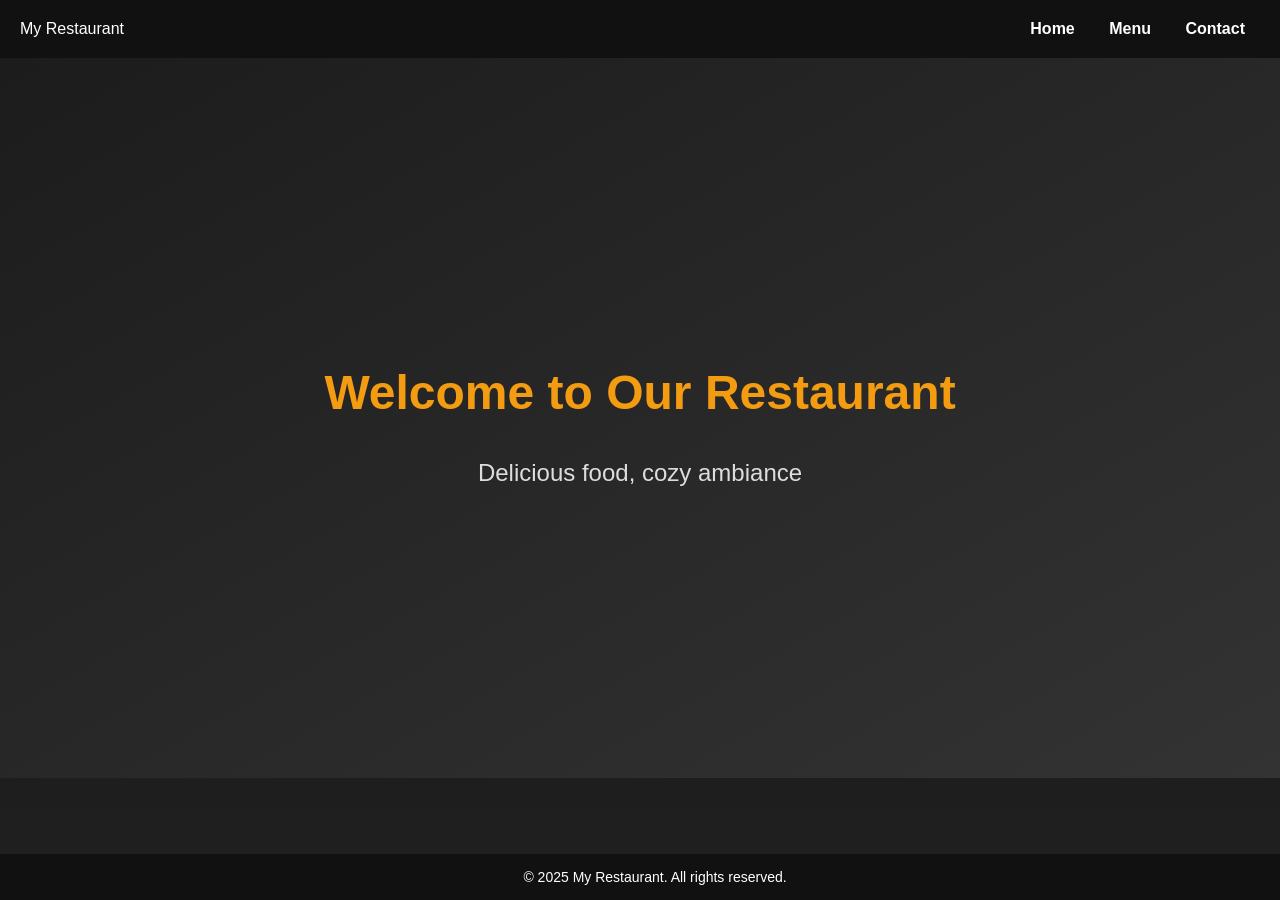
<file: index.html>
<!DOCTYPE html>
<html lang="en">

<head>
    <meta charset="UTF-8">
    <meta name="viewport" content="width=device-width, initial-scale=1.0">
    <title>Restaurant Home</title>
    <link rel="stylesheet" href="style.css">
</head>

<body>
    <header>
        <div class="logo">My Restaurant</div>
        <nav>
            <a href="index.html">Home</a>
            <a href="menu.html">Menu</a>
            <a href="contact.html">Contact</a>
        </nav>
    </header>

    <section class="home-banner">
        <div>
            <h1>Welcome to Our Restaurant</h1>
            <p>Delicious food, cozy ambiance</p>
        </div>
    </section>

    <footer>
        &copy; 2025 My Restaurant. All rights reserved.
    </footer>
</body>

</html>
</file>
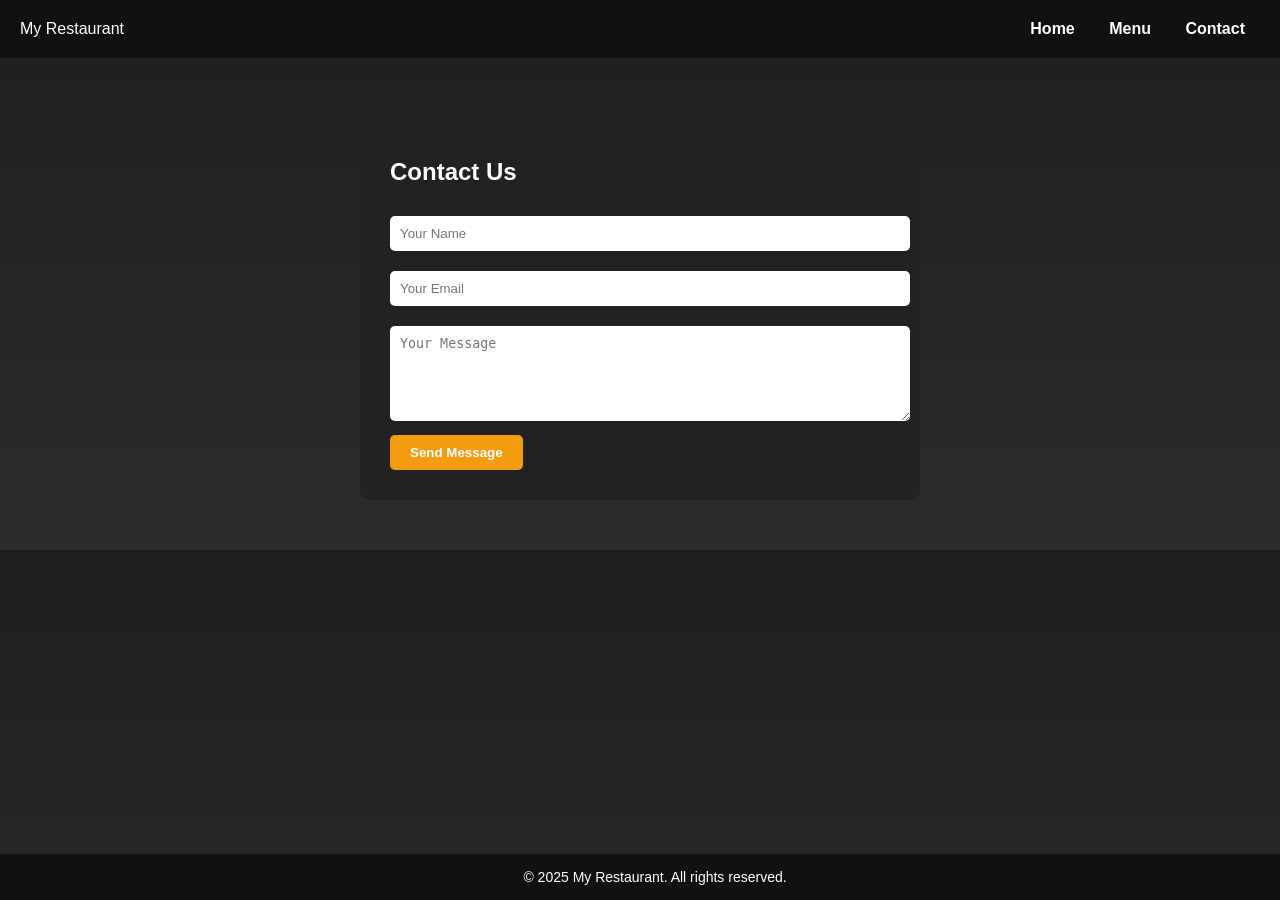
<file: contact.html>
<!DOCTYPE html>
<html lang="en">
<head>
    <meta charset="UTF-8">
    <meta name="viewport" content="width=device-width, initial-scale=1.0">
    <title>Contact</title>
    <link rel="stylesheet" href="style.css">
</head>
<body>
    <header>
        <div class="logo">My Restaurant</div>
        <nav>
            <a href="index.html">Home</a>
            <a href="menu.html">Menu</a>
            <a href="contact.html">Contact</a>
        </nav>
    </header>

    <section class="contact-form">
        <h2>Contact Us</h2>
        <form>
            <input type="text" placeholder="Your Name" required>
            <input type="email" placeholder="Your Email" required>
            <textarea placeholder="Your Message" rows="5" required></textarea>
            <button type="submit">Send Message</button>
        </form>
    </section>

    <footer>
        &copy; 2025 My Restaurant. All rights reserved.
    </footer>
</body>
</html>
</file>
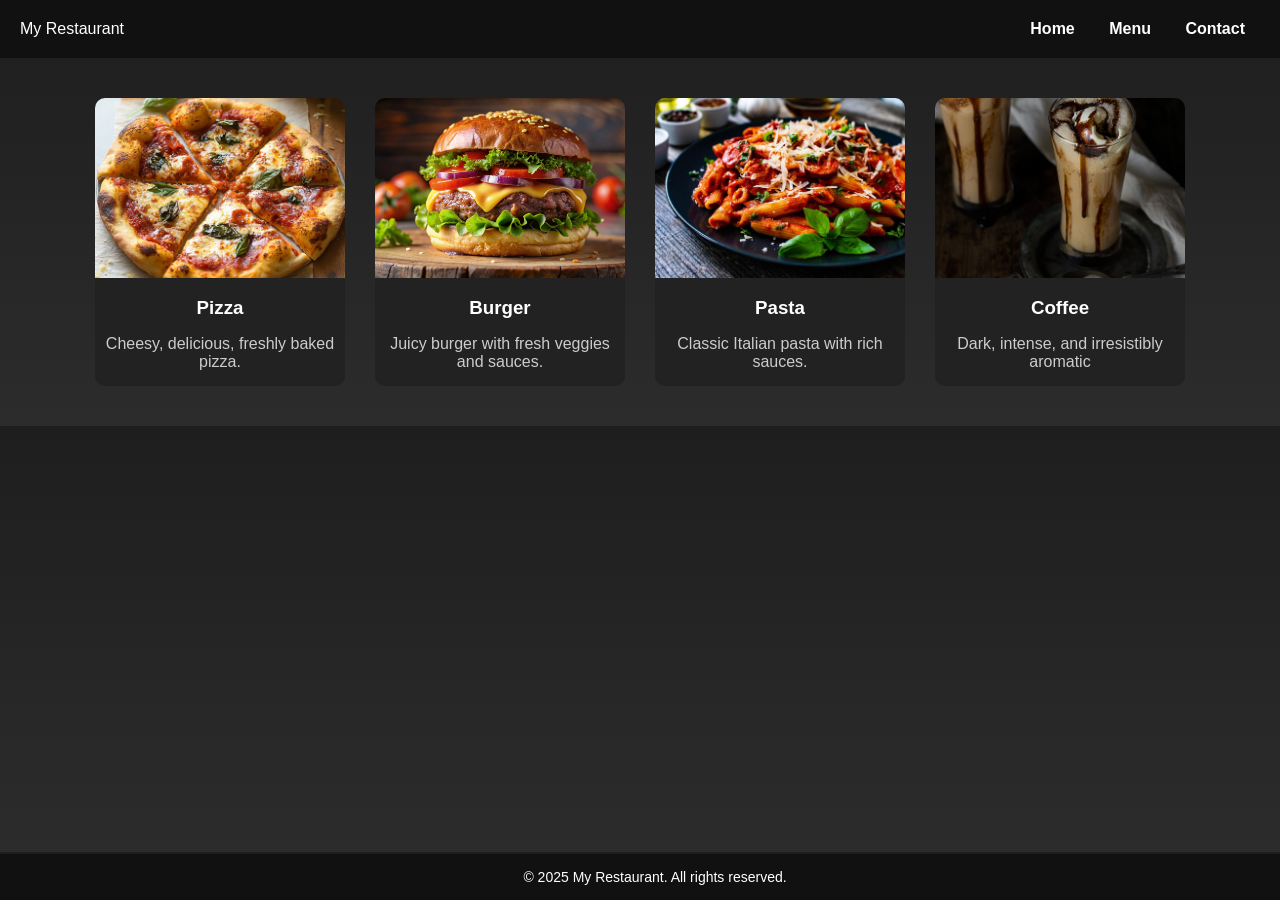
<file: menu.html>
<!DOCTYPE html>
<html lang="en">

<head>
    <meta charset="UTF-8">
    <meta name="viewport" content="width=device-width, initial-scale=1.0">
    <title>Menu</title>
    <link rel="stylesheet" href="style.css">
</head>

<body>
    <header>
        <div class="logo">My Restaurant</div>
        <nav>
            <a href="index.html">Home</a>
            <a href="menu.html">Menu</a>
            <a href="contact.html">Contact</a>
        </nav>
    </header>

    <section class="menu-container">
        <div class="menu-item">
            <img src="homemade-pizza-in-air-fryer.jpg" alt="Pizza">
            <h3>Pizza</h3>
            <p>Cheesy, delicious, freshly baked pizza.</p>
        </div>
        <div class="menu-item">
            <img src="juicy-cheeseburger-rustic-wooden-board.jpg" alt="Burger">
            <h3>Burger</h3>
            <p>Juicy burger with fresh veggies and sauces.</p>
        </div>
        <div class="menu-item">
            <img src="Creamy-Tomato-Spinach-and-Beef-Penne-1024x759.jpg"
                alt="Pasta">
            <h3>Pasta</h3>
            <p>Classic Italian pasta with rich sauces.</p>
        </div>
        <div class="menu-item">
            <img src="1804_Beverage_IcedCoffee-004.jpg" alt="Coffee">

            <h3>Coffee</h3>
            <p>Dark, intense, and irresistibly aromatic</p>
        </div>
    </section>

    <footer>
        &copy; 2025 My Restaurant. All rights reserved.
    </footer>
</body>

</html>
</file>
<file: style.css>
/* General styles */
body {
    margin: 0;
    font-family: 'Segoe UI', sans-serif;
    background: linear-gradient(to bottom, #1e1e1e, #2c2c2c);
    color: #fff;
}

a {
    text-decoration: none;
    color: #fff;
}

header {
    background: #111;
    padding: 20px;
    display: flex;
    justify-content: space-between;
    align-items: center;
}

header nav a {
    margin: 0 15px;
    font-weight: bold;
    transition: 0.3s;
}

header nav a:hover {
    color: #f39c12;
}

footer {
    background: #111;
    text-align: center;
    padding: 15px;
    position: fixed;
    width: 100%;
    bottom: 0;
    font-size: 14px;
}

/* Home page styles */
.home-banner {
    height: 80vh;
    display: flex;
    justify-content: center;
    align-items: center;
    background: linear-gradient(to bottom right, #1c1c1c, #333);
    text-align: center;
}

.home-banner h1 {
    font-size: 48px;
    color: #f39c12;
}

.home-banner p {
    font-size: 24px;
    color: #ddd;
}

/* Menu page styles */
.menu-container {
    display: flex;
    flex-wrap: wrap;
    justify-content: center;
    padding: 40px;
    gap: 30px;
}

.menu-item {
    background: #222;
    border-radius: 10px;
    overflow: hidden;
    width: 250px;
    text-align: center;
    transition: 0.3s;
}

.menu-item img {
    width: 100%;
    height: 180px;
    object-fit: cover;
}

.menu-item h3 {
    margin: 15px 0 10px;
}

.menu-item p {
    margin-bottom: 15px;
    color: #ccc;
}

.menu-item:hover {
    transform: scale(1.05);
}

/* Contact page */
.contact-form {
    max-width: 500px;
    margin: 50px auto;
    background: #222;
    padding: 30px;
    border-radius: 10px;
}

.contact-form input,
.contact-form textarea {
    width: 100%;
    padding: 10px;
    margin: 10px 0;
    border: none;
    border-radius: 5px;
}

.contact-form button {
    background: #f39c12;
    border: none;
    padding: 10px 20px;
    color: #fff;
    cursor: pointer;
    border-radius: 5px;
    font-weight: bold;
}

.contact-form button:hover {
    background: #e67e22;
}
</file>
